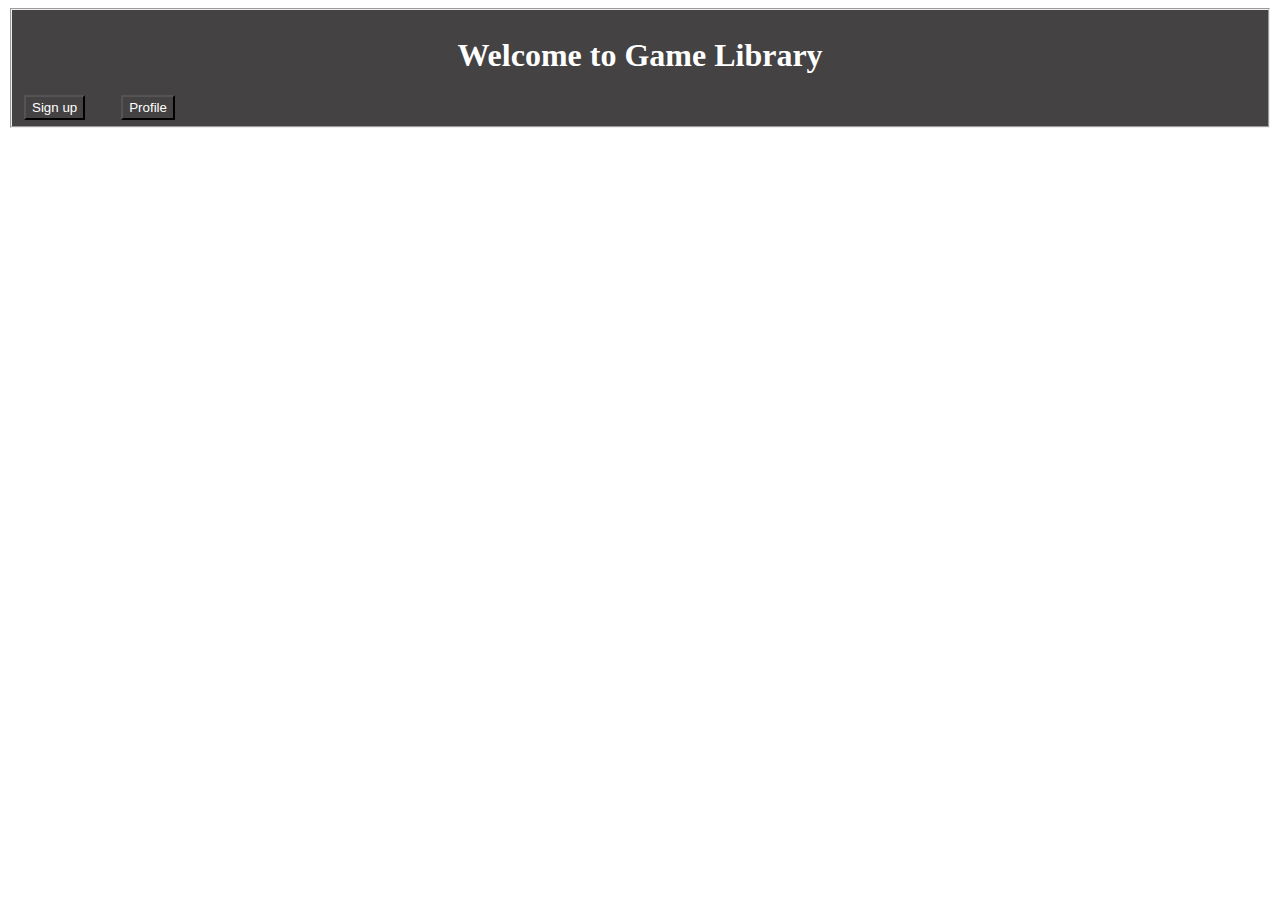
<file: src/main/resources/static/html/index.html>
<!DOCTYPE html>
<html lang="en">
<head>
    <meta charset="UTF-8">
    <meta name="viewport" content="width=device-width, initial-scale=1.0">
    <title>Document</title>
    <link rel="stylesheet" type="text/css" href="../css/pageStyle.css">
</head>
<body >
    <fieldset class="topBanner">
        <h1>Welcome to Game Library</h1>
        <div class="insidePos">
            <button class="myButton">
                <a href="signUp.html">Sign up</a></button>
            &nbsp &nbsp
<!--            <button class="myButton"> -->
<!--                <a href="login.html">Login</a>-->
<!--            </button>-->
            &nbsp &nbsp
            <button class="myButton">
                <a href="userProfile.html">Profile</a>
            </button>
        </div>
    </fieldset>

        
    
    

    
</body>
</html>
</file>
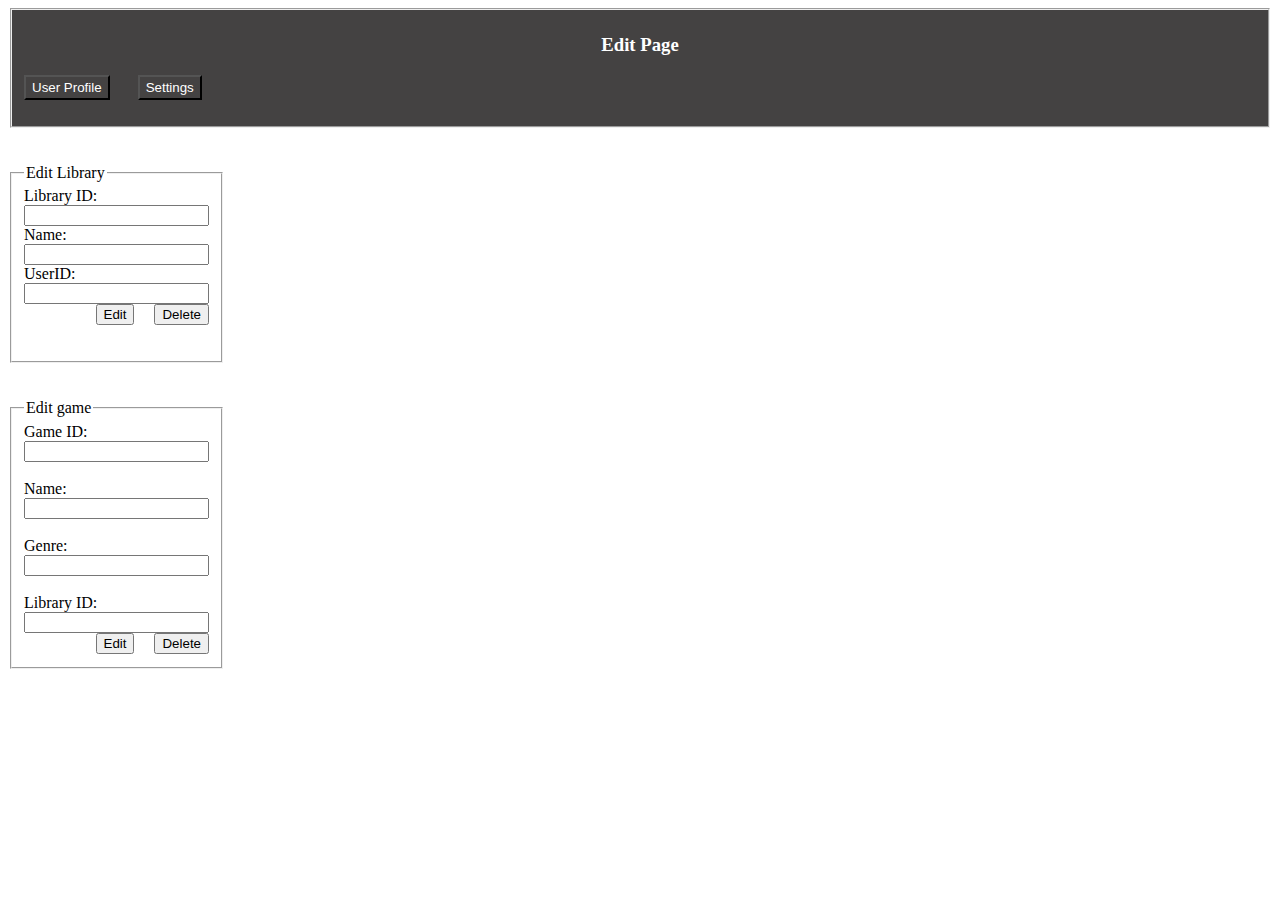
<file: src/main/resources/static/html/editGameNLibrary.html>
<!DOCTYPE html>
<html lang="en">
<head>
    <meta charset="UTF-8">
    <title>Title</title>
    <style>
        .myStyle{border: thick;}
        .buttonPos{text-align: right;}
        .myBoxLeft{height: 180px; width: 150px; display: inline-block}
        .myBoxMid{height: 250px; width: 150px; display: inline-block}
    </style>
    <script src="../js/editGameNLibrary.js"></script>
    <link rel="stylesheet" type="text/css" href="../css/pageStyle.css">

</head>
<body>

<fieldset class="topBanner">
    <h3> Edit Page</h3>
    <div class="insidePos">
        <button class="myButton">
            <a href="userProfile.html">User Profile</a>
        </button>
        &nbsp &nbsp &nbsp
        <button class="myButton">
            <a href="settings.html">Settings</a>
        </button>
    </div>
</fieldset>
<br>
<br>
<form id="editLibrary">
    <fieldset class="myBoxLeft">
        <legend><span class = "myStyle"></span> Edit Library</legend>

        <label for="myLibraryId"> Library ID:</label>
        <input type="text" id="myLibraryId" name="myLibraryId">

        <label for="name"> Name:</label>
        <input type="text" id="LibraryName" name="libraryName">

        <br>
        <label for="userId"> UserID:</label>
        <input type="text" id="userId" name="userId">
        <br>

        <div class="buttonPos">
            <button type="submit" onclick="editLibrary()" value="submit">Edit </button>
            &nbsp &nbsp
            <button type="submit" onclick="deleteLibrary()" value="submit">Delete </button>
        </div>

    </fieldset>
</form>
<br>
<br>
<form id="editGame">
    <fieldset class="myBoxMid">
        <legend><span class = "myStyle"></span> Edit game</legend>
        <label for="myGameId"> Game ID:</label>
        <input type="text" id="myGameId" name="myGameId">
        <br>
        <br>
        <label for="gameName"> Name:</label>
        <input type="text" id="gameName" name="gameName">
        <br>
        <br>
        <label for="gameGenre"> Genre:</label>
        <input type="text" id="gameGenre" name="gameGenre">
        <br>
        <br>
        <label for="libraryID"> Library ID:</label>
        <input type="text" id="libraryID" name="libraryID">
        <br>

        <div class="buttonPos">
            <button type="submit" onclick="editGame()" value="submit">Edit </button>
            &nbsp &nbsp
            <button type="submit" onclick="deleteGame()" value="submit">Delete </button>
        </div>

    </fieldset>
</form>

</body>
</html>
</file>
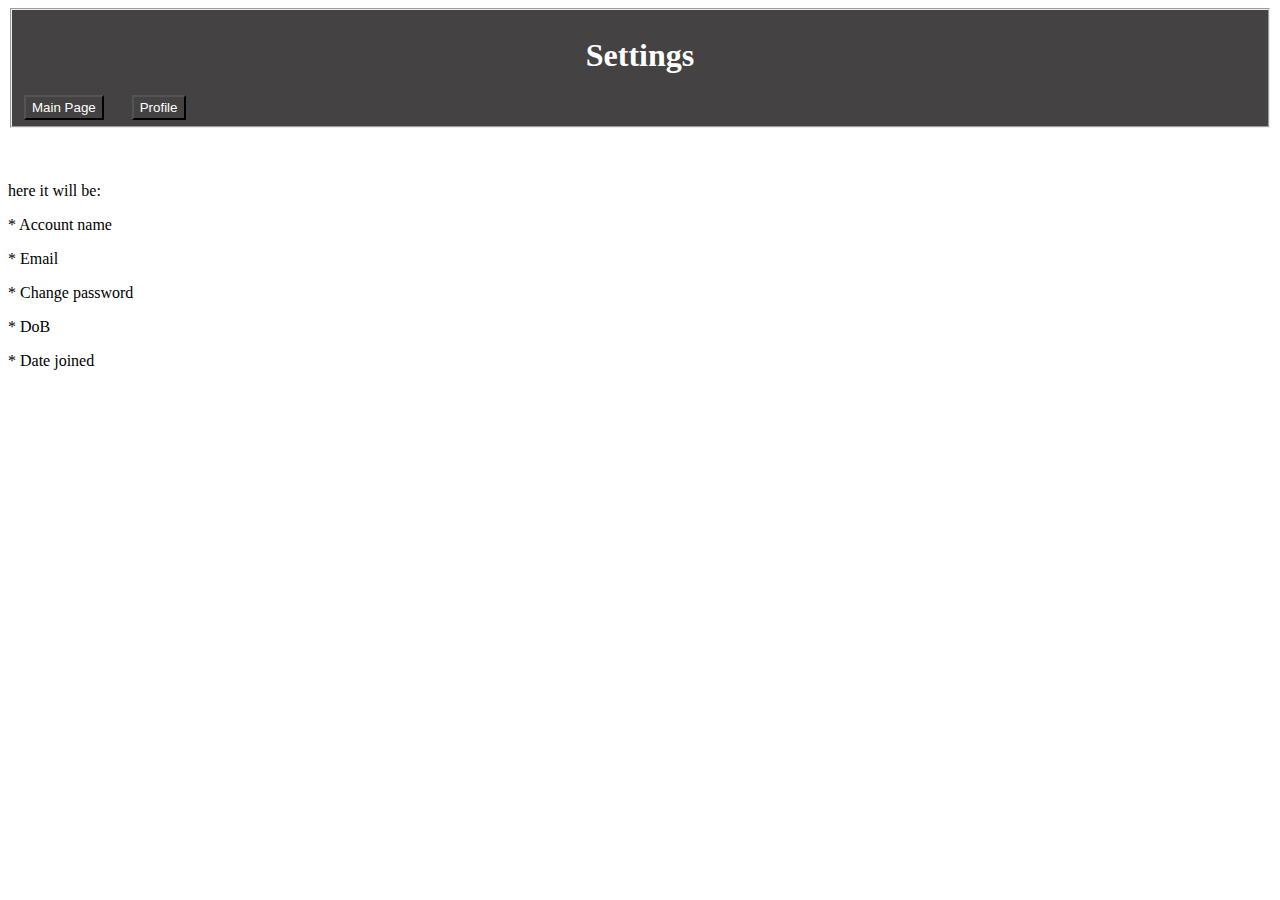
<file: src/main/resources/static/html/settings.html>
<!DOCTYPE html>
<html lang="en">
<head>
    <meta charset="UTF-8">
    <meta name="viewport" content="width=device-width, initial-scale=1.0">
    <title>Document</title>
    <link rel="stylesheet" type="text/css" href="../css/pageStyle.css">

</head>
<body>
    <fieldset class="topBanner">
        <h1> Settings</h1>
        <div class="insidePos">
            <button class="myButton">
                <a href="index.html">Main Page</a>
            </button>
            &nbsp &nbsp &nbsp
            <button class="myButton">
                <a href="userProfile.html">Profile</a>
            </button>
        </div> 
    </fieldset>
    

    <br>
    <br>
    <br>
    here it will be:
    <p>* Account name</p>
    <p>* Email</p>
    <p>* Change password</p>
    <p>* DoB</p>
    <p>* Date joined</p>
</body>
</html>
</file>
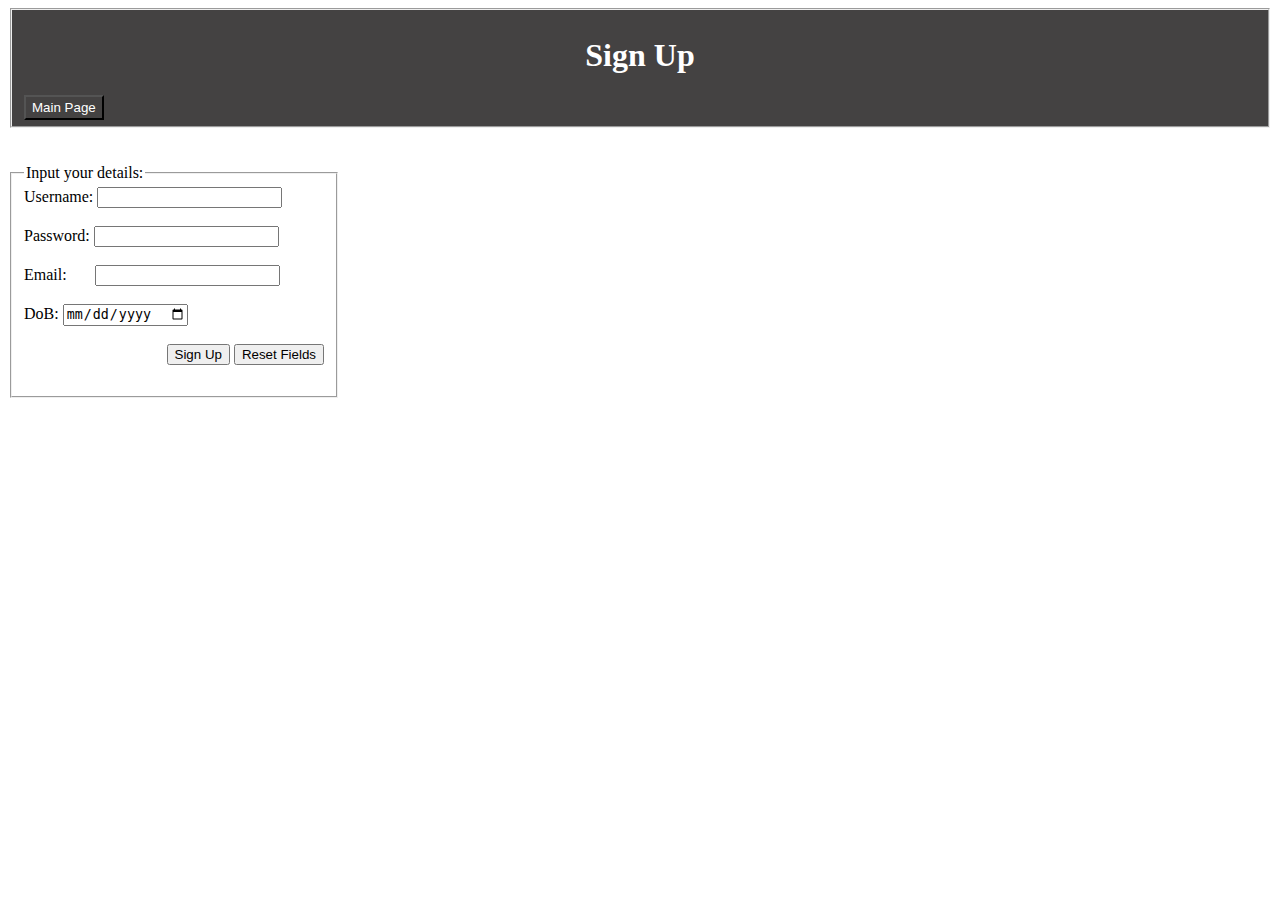
<file: src/main/resources/static/html/signUp.html>
<!DOCTYPE html>
<html lang="en">
<head>
    <meta charset="UTF-8">
    <meta name="viewport" content="width=device-width, initial-scale=1.0">
    <title>Document</title>
    <style>
        .myStyle{border: thick;}
        .buttonPos{text-align: right;}
        .myBox{height: 215px; width: 300px;}
    </style>
    <script src="../js/signUp.js"></script>
    <link rel="stylesheet" type="text/css" href="../css/pageStyle.css">
</head>
<body>
    <fieldset class="topBanner">
        <h1>Sign Up</h1>
        <div class="insidePos">
            <button class="myButton">
                <a href="index.html">Main Page</a>
            </button>
        </div>
        
    </fieldset>
    <br>
    <br>
    <form id="signUpForm">
        <fieldset class="myBox">
            <legend><span class = "myStyle"></span> Input your details:</legend>
            <label for="username"> Username:</label>
            <input type="text" id="username" name="username">
            <br>
            <br>
            <label for="password"> Password:</label>
            <input type="password" id="password" name="password">
            <br>
            <br>
            <label for="email">Email:</label>
            &nbsp&nbsp&nbsp&nbsp&nbsp
            <input type="email" id="email" name="email">
            <br>
            <br>
            <label for="dateOfBirth">DoB:</label>
            <input type="date" id="dateOfBirth" name="dateOfBirth">
            <br>
            <br>
<!--            <label for ="">Gender:</label>-->
<!--            <br>-->
<!--            <input type="radio" id="m_gender" value="Male" name="gender"><label for="m_gender">Male</label><br>-->
<!--            <input type="radio" id="f_gender" value="Female" name="gender"><label for="f_gender">Female</label>-->
            <div class="buttonPos">
                <button type="submit" onclick="submitUser()" value="submit">Sign Up</button>
                <button type="reset" value="Reset">Reset Fields</button>
            </div>
        </fieldset>
    </form>
</body>
</html>
</file>
<file: src/main/resources/static/css/pageStyle.css>
h1{
        text-align: center;
        color: white;
}
h3{
        text-align: center;
        color: white;
}


.topBanner{
        background-color: rgb(68, 66, 66);
        height: 100px;
}

.insidePos{
        text-align: left;
        color: white;
}
.myContainer {
        width: 300px;
        background-color: #ffcc33;
        margin: auto;
}



.myButton{
        background-color: rgb(68, 66, 66);
        height: 25px;      
}
.myButton:hover{
        background-color: black;
}

a{
        text-decoration: none;
        color:white;
}
</file>
